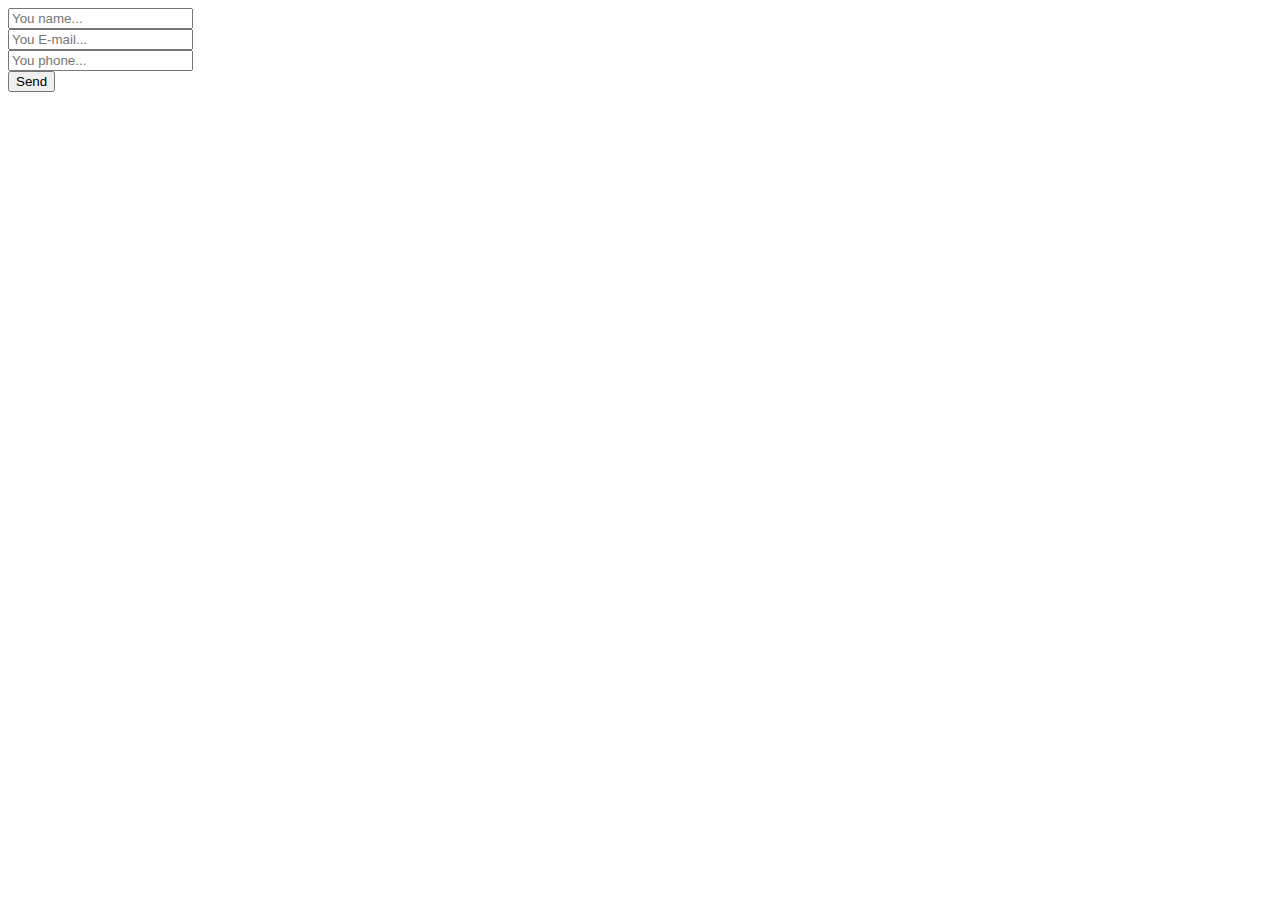
<file: script/index.html>
<!DOCTYPE html>
<html lang="en">
<head>
	<meta charset="UTF-8">
	<title>uniMail</title>
</head>
<body>

	<form>

		<!-- Hidden Required Fields -->
		<input type="hidden" name="project_name" value="Site Name">
		<input type="hidden" name="admin_email" value="vladislav.lagoienko@gmail.com">
		<input type="hidden" name="form_subject" value="Form Subject">
		<!-- END Hidden Required Fields -->

		<input type="text" name="Name" placeholder="You name..." required><br>
		<input type="text" name="E-mail" placeholder="You E-mail..." required><br>
		<input type="text" name="Phone" placeholder="You phone..."><br>
		<button>Send</button>

	</form>
	
	<script src="https://code.jquery.com/jquery-1.11.3.min.js"></script>
	<script src="script.js"></script>

</body>
</html>
</file>
